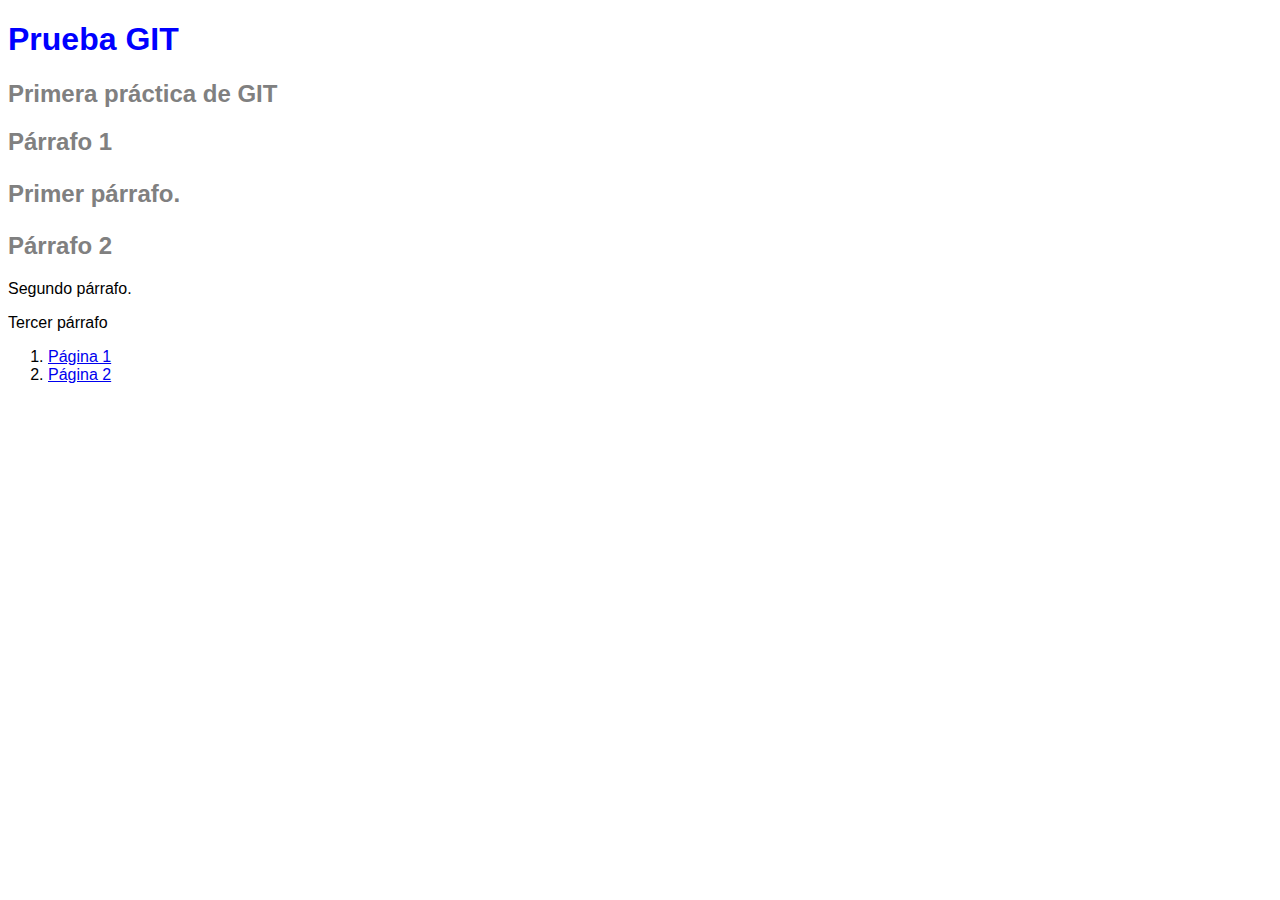
<file: index.html>
<!DOCTYPE html>
<html lang="en">
<head>
    <meta charset="UTF-8">
    <meta name="viewport" content="width=device-width, initial-scale=1.0">
    <title>Prueba GIT</title>
    <link rel="stylesheet" type="text/css" href="estilos/estilos.css">
</head>
<body>
    
    <h1>Prueba GIT<h1>
    <h2>Primera práctica de GIT</h2>
    <h2>Párrafo 1<h2>
    <p>
        Primer párrafo.
    </p>
    <h2>Párrafo 2</h2>
    <p>
        Segundo párrafo.
    </p>
    <p>
        Tercer párrafo
    </p>
    <ol>
        <li><a href="pagina1.html">Página 1</a></li>
        <li><a href="pagina2.html">Página 2</a></li>
    </ol>
</body>
</html>
</file>
<file: estilos/estilos.css>
body {
    font-family: arial, helvetica, "Times New Roman";
}
h1 {
color: blue;
}
h2 {
color: gray;
}
</file>
